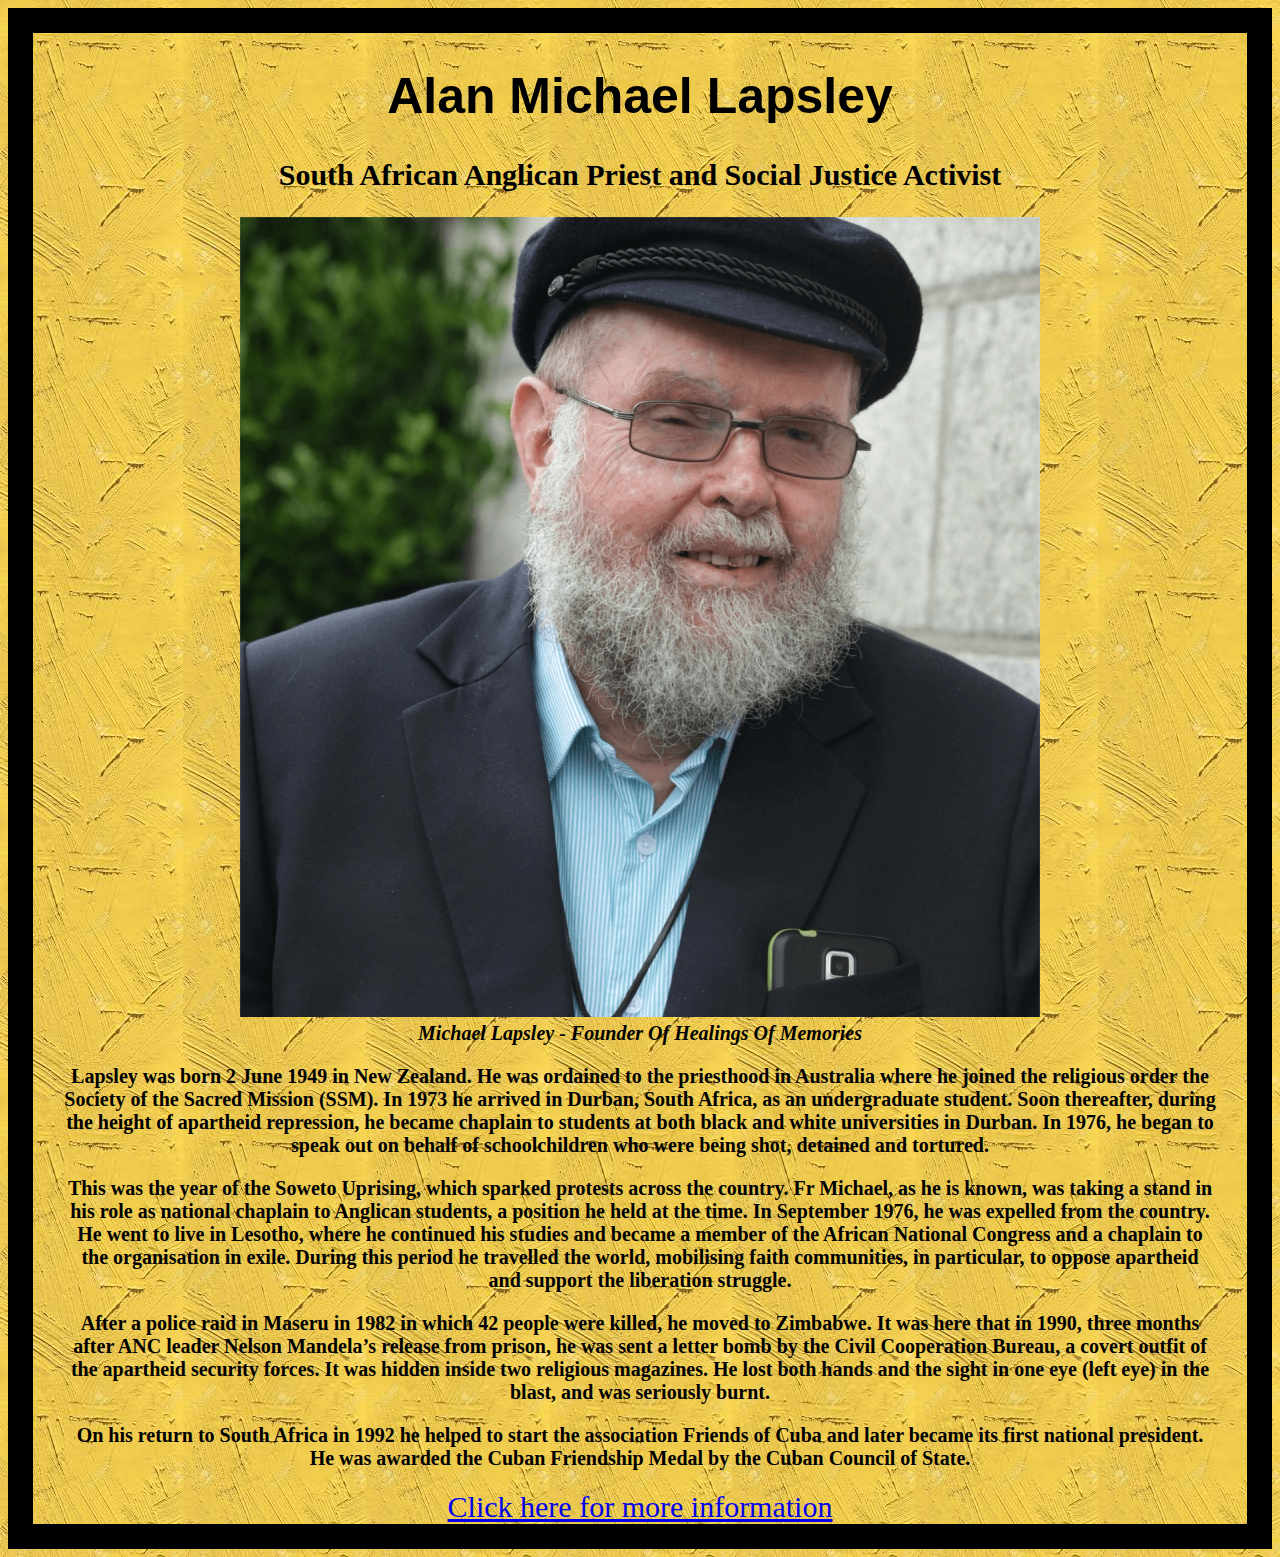
<file: IMAGES/tribute page_files/NWWNzdO.html>
<!DOCTYPE html>
<!-- saved from url=(0058)https://cdpn.io/nuraanbarnes/fullpage/NWWNzdO?editors=1100 -->
<html lang="en"><head><meta http-equiv="Content-Type" content="text/html; charset=UTF-8">

<link rel="apple-touch-icon" type="image/png" href="https://static.codepen.io/assets/favicon/apple-touch-icon-5ae1a0698dcc2402e9712f7d01ed509a57814f994c660df9f7a952f3060705ee.png">
<meta name="apple-mobile-web-app-title" content="CodePen">
<link rel="shortcut icon" type="image/x-icon" href="https://static.codepen.io/assets/favicon/favicon-aec34940fbc1a6e787974dcd360f2c6b63348d4b1f4e06c77743096d55480f33.ico">
<link rel="mask-icon" type="" href="https://static.codepen.io/assets/favicon/logo-pin-8f3771b1072e3c38bd662872f6b673a722f4b3ca2421637d5596661b4e2132cc.svg" color="#111">
<title>CodePen - tribute</title>
<style>
body {font family:Italic;
  border:25px solid black;
  text-align:center;
  font-size:20px;
}
h1{font-family: 
  Sans-serif;font-size:50px;}
h2{color:black;
font-size:30px;
}
{
#image
height: 100px;
max-width: 80%;
}
{
  p1 {font-family:Sans-serif;
  font-size:50px;} 
  
}

.tribute-link
{
  font-size:30px;
  
}
p {margin-left: 30px; margin-top: 20px; margin-right: 30px; margin-bottom: 20px; }
</style>
<script>
  window.console = window.console || function(t) {};
</script>
<script>
  if (document.location.search.match(/type=embed/gi)) {
    window.parent.postMessage("resize", "*");
  }
</script>
</head>
<body translate="no">


<title>Fullscreen image background</title>
<style>
    html{background:url([data-uri])}
  </style>

<main id="main">
<h1 id="title">Alan Michael Lapsley </h1>
<h2>South African Anglican Priest and Social Justice Activist</h2>
<div id="img-div"><img id="image" src="./8ee107fb8e11fa27c5eb0c84c03d7dff_M.jpg" alt="Father Michael Lapsley" <="" img="">
</div>
<div>
<p1 ="img-caption"=""> <b> <i>Michael Lapsley - Founder Of Healings Of Memories </i> </b> <p></p>
</p1></div>
<div>
<b> <p id="tribute-info">Lapsley was born 2 June 1949 in New Zealand. He was ordained to the priesthood in Australia where he joined the religious order the Society of the Sacred Mission (SSM).
In 1973 he arrived in Durban, South Africa, as an undergraduate student. Soon thereafter, during the height of apartheid repression, he became chaplain to students at both black and white universities in Durban. In 1976, he began to speak out on behalf of schoolchildren who were being shot, detained and tortured.</p>
<p>This was the year of the Soweto Uprising, which sparked protests across the country. Fr Michael, as he is known, was taking a stand in his role as national chaplain to Anglican students, a position he held at the time.
In September 1976, he was expelled from the country. He went to live in Lesotho, where he continued his studies and became a member of the African National Congress and a chaplain to the organisation in exile. During this period he travelled the world, mobilising faith communities, in particular, to oppose apartheid and support the liberation struggle.</p>
<p>After a police raid in Maseru in 1982 in which 42 people were killed, he moved to Zimbabwe. It was here that in 1990, three months after ANC leader Nelson Mandela’s release from prison, he was sent a letter bomb by the Civil Cooperation Bureau, a covert outfit of the apartheid security forces. It was hidden inside two religious magazines. He lost both hands and the sight in one eye (left eye) in the blast, and was seriously burnt.
</p><p>
On his return to South Africa in 1992 he helped to start the association Friends of Cuba and later became its first national president. He was awarded the Cuban Friendship Medal by the Cuban Council of State.</p>
</b>
</div>
<div>
<a href="https://en.wikipedia.org/wiki/Michael_Lapsley" target="_blank" class="tribute-link">Click here for more information</a>
</div>
</main>


</body></html>
</file>
